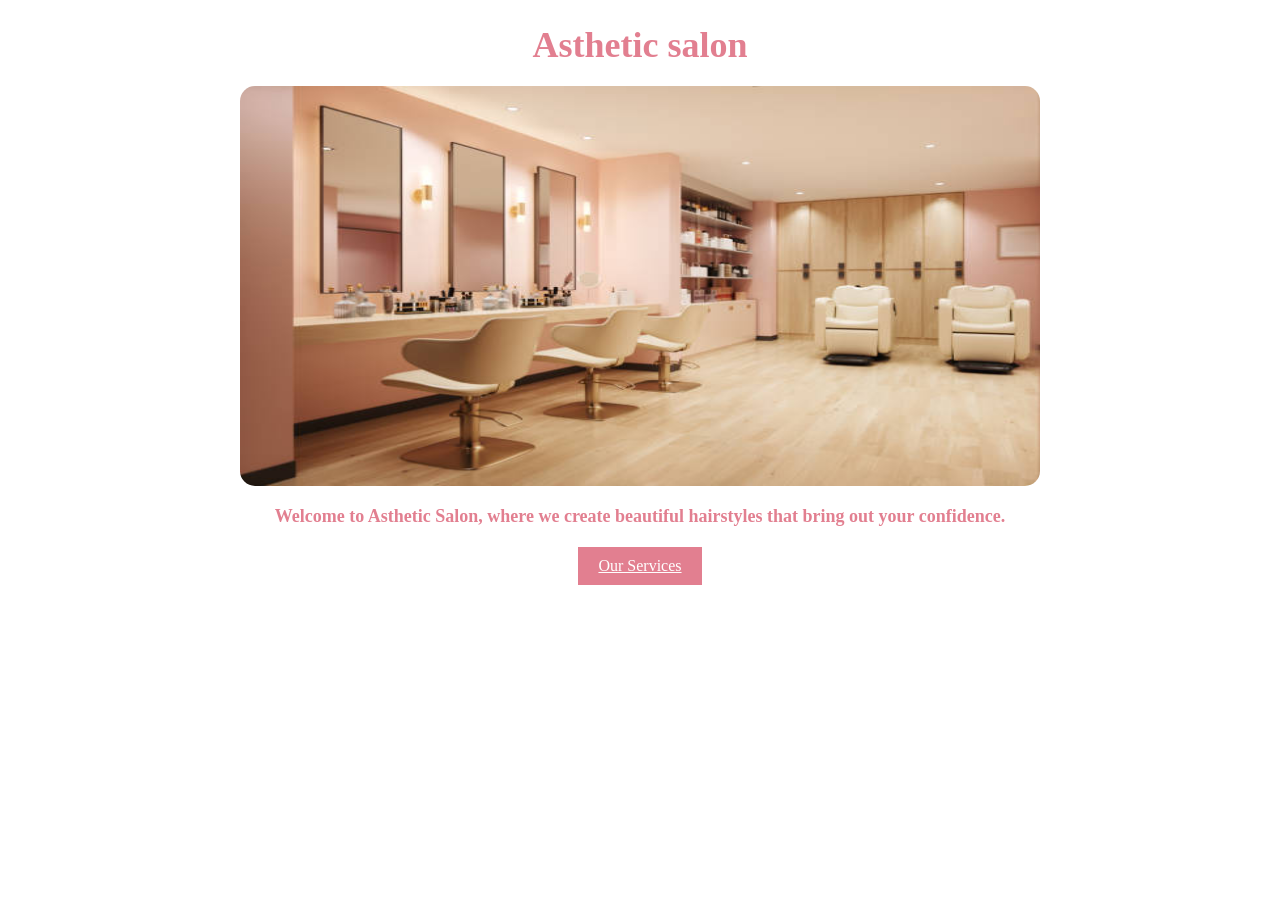
<file: index.html>
<!DOCTYPE html>
<html lang="en">
<head>
    <meta charset="UTF-8">
    <title>Asthetic salon</title>
    <link rel="stylesheet" href="style.css">
</head>
<body>
    <h1 class="title">Asthetic salon</h1>
    <img src="images/salon.jpg" alt="Asthetic Salon" width="1000" height="400">
    <p class="description">Welcome to <strong>Asthetic Salon</strong>, where we create beautiful hairstyles that bring out your confidence.</p>
<div class="services-container">
    <a class="services-link" href="services.html">Our Services</a>
</div>
</body>
</html>
</file>
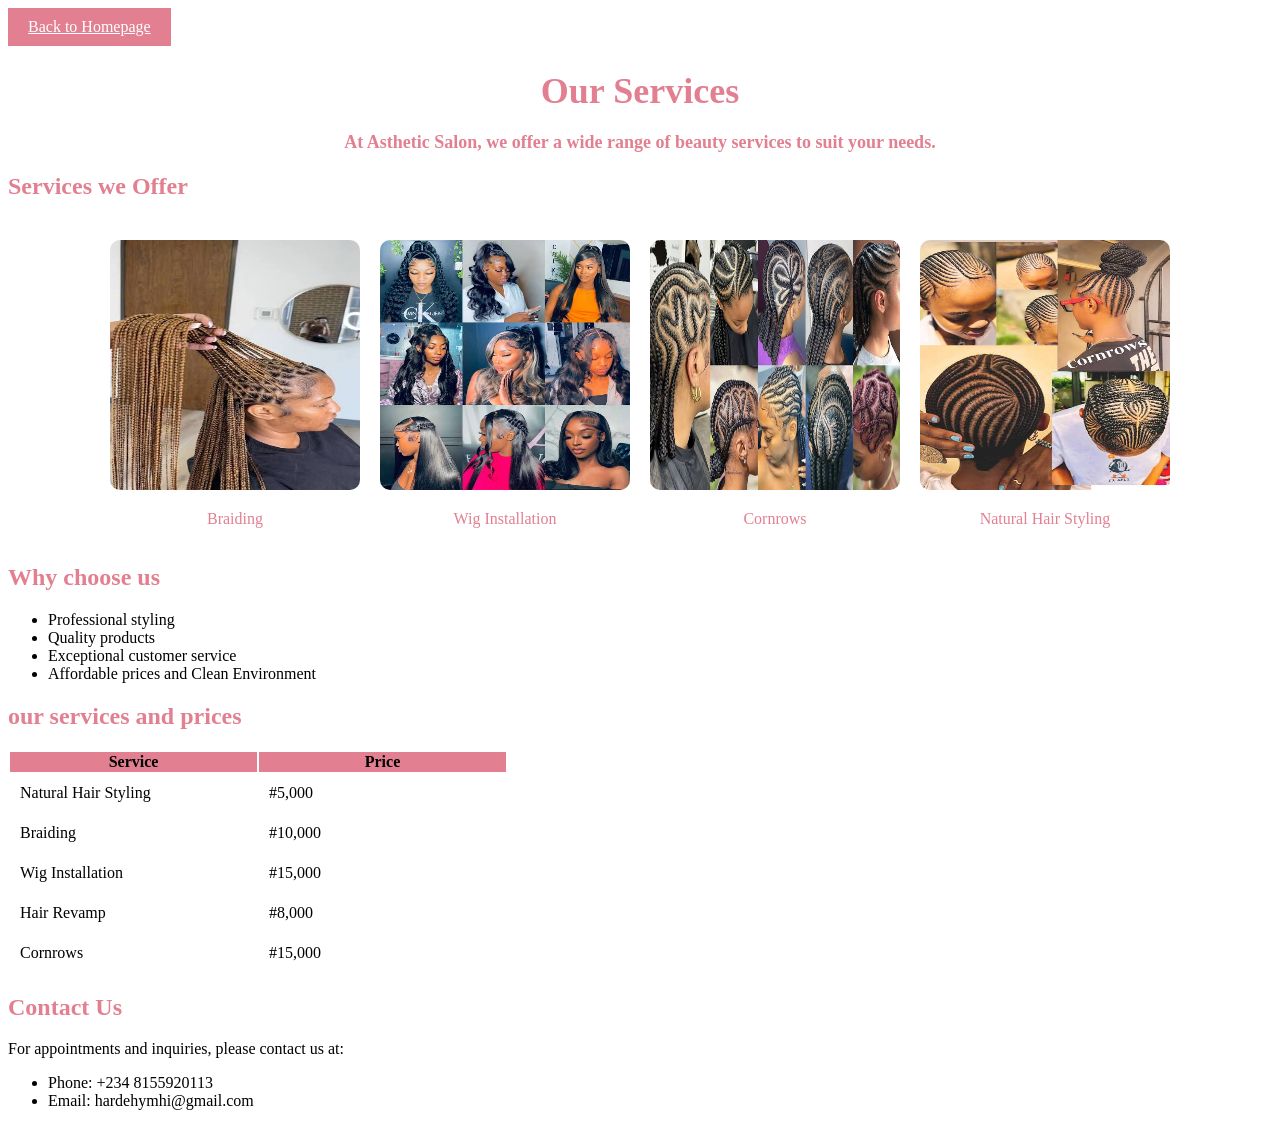
<file: services.html>
<!DOCTYPE html>
<html lang="en">
<head>
    <meta charset="UTF-8">
    <title>Asthetic salon services</title>
    <a class="services-link" href="index.html">Back to Homepage</a>
    <link rel="stylesheet" href="style.css">
</head>
<body>
    <h1 class="title">Our Services</h1>
    <p class="description">At <strong>Asthetic Salon</strong>, we offer a wide range of beauty services to suit your needs.</p>
    <h2 class="sub-heading">Services we Offer</h2>
    <div class="hairstyles">

    <div class="style">
        <img src="images/braiding.jpg" alt="Braiding">
        <p>Braiding</p>
    </div>
    <div class="style">
        <img src="images/wig.jpg" alt="Wig Installation">
        <p>Wig Installation</p>
    </div>
    <div class="style">
        <img src="images/cornrow.jpg" alt="Cornrows">
        <p>Cornrows</p>
    </div>
    <div class="style">
        <img src="images/natural hair style.jpg" alt="Natural Hair Styling">
    <p>Natural Hair Styling</p>
    </div>

    </div>
    <h2 class="sub-heading">Why choose us</h2>
    <ul>
        <li>Professional styling</li>
        <li>Quality products</li>
        <li>Exceptional customer service</li>
        <li>Affordable prices and Clean Environment</li>
    </ul>
    <h2 class="sub-heading">our services and prices</h2>
    <table class="services-table">
        <tr>
            <th>Service</th>
            <th>Price</th>
        </tr>
        <tr>
            <td>Natural Hair Styling</td>
            <td>#5,000</td>
        </tr>
        <tr>
            <td>Braiding</td>
            <td>#10,000</td>
        </tr>
        <tr>
            <td>Wig Installation</td>
            <td>#15,000</td>
        </tr>
        <tr>
            <td>Hair Revamp</td>
            <td>#8,000</td>
        </tr>
        <tr>
            <td>Cornrows</td>
            <td>#15,000</td>
        </tr>
    </table>
<h2 class="sub-heading">Contact Us</h2>
    <p>For appointments and inquiries, please contact us at:</p>
    <ul>
        <li>Phone: +234 8155920113</li>
        <li>Email: hardehymhi@gmail.com</li>
    </ul>
</body>
</html>
</file>
<file: style.css>
.title {
    font-size: 36px;
    text-align: center;
    color: rgb(226, 127, 144);
    margin-bottom: 20px;
}
img {
    display: block;
    margin: 20px auto;
    border-radius: 15px;
    width: 800px;
    height: 400px;
}
.services-container {
    text-align: center;
}
.services-link {
    display: inline-block;
    background-color: rgb(226, 127, 144);
    color: white;
    padding: 10px 20px;
    front-size: 30;
}
.description {
            text-align: center;
            font-size: 18px;
            color: rgb(226, 127, 144);
            margin: 20px auto;
            width: 800px;
            font-weight: bold;
}
.hairstyles{
    display: flex;
    justify-content: center;
    gap: 20px;
}
.style {
    text-align: center;
    color: rgb(226, 127, 144);
}
.style img {
    width: 250px;
    height: 250px;
    border-radius: 10px;
}
.services-table {
    width: 500px;
    margine: 20px;
    boarder-collapse: collapse;
    table-layout: fixed;   
}
.services-table th {
    background-color: rgb(226, 127, 144);
    color: white
    padding: 10px;
    text-align: center
    boarder: 1px solid black;
}
.services-table td {
    padding: 10px;
    boarder: 1px solid black;
    text-aliign: center;
}
.sub-heading {
    color: rgb(226, 127, 144);
    font-size: 24px;
}
</file>
